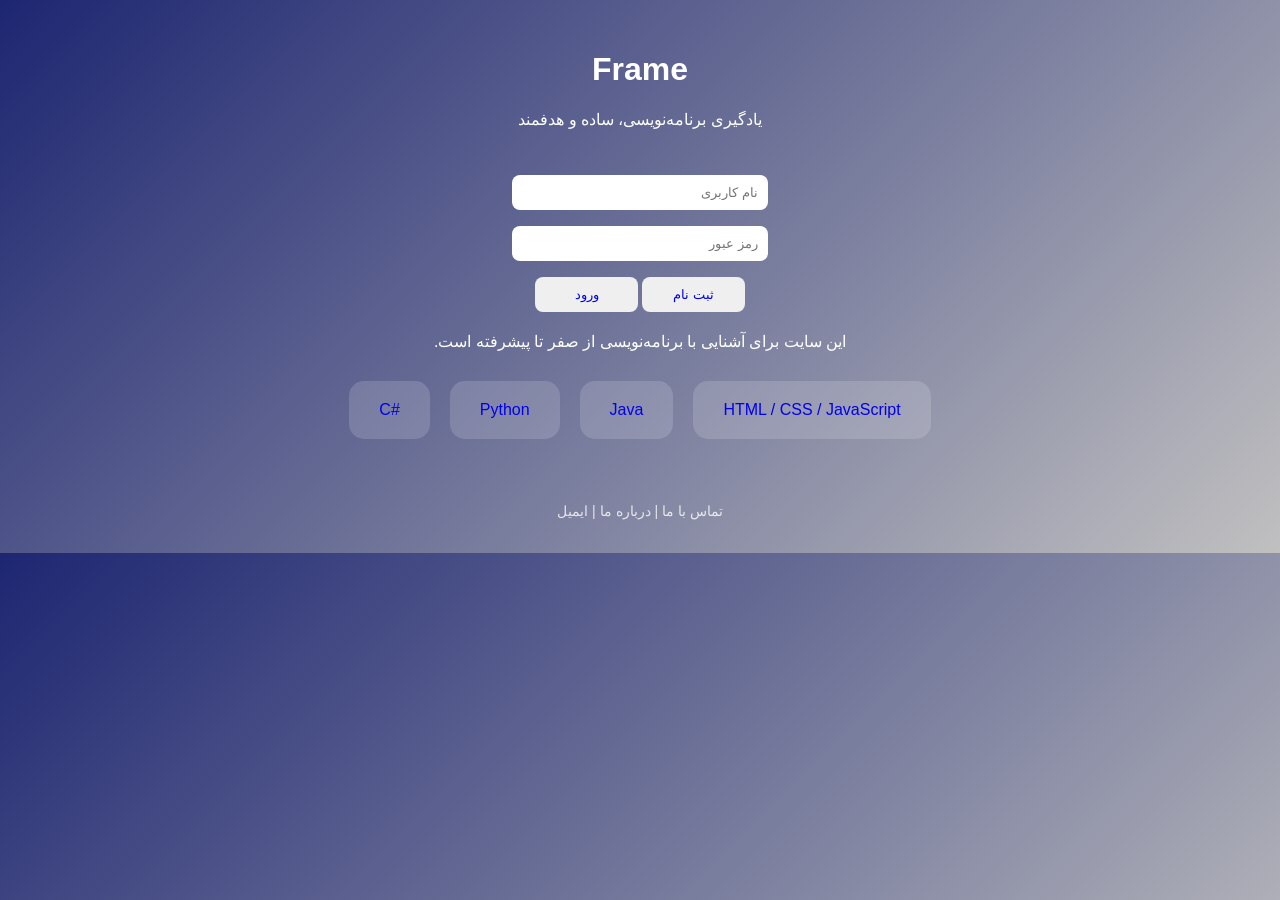
<file: project/index.html>
<!DOCTYPE html>
<html lang="fa">
<head>
  <meta charset="UTF-8">
  <title>Frame</title>
  <link rel="stylesheet" href="./Styles/Stayles.css">
</head>

<body>
  <header dir="rtl" class="header">
    <h1>Frame</h1>
    <p>یادگیری برنامه‌نویسی، ساده و هدفمند</p>
  </header>

  <section class="auth">
    <input dir="rtl" type="text" placeholder="نام کاربری">
    <input dir="rtl" type="password" placeholder="رمز عبور">
    <section class="log">
       <button class="login">
    <a href="signup.html" class="login">ورود</a>
    </button>
    <button class="signup">
    <a href="signup.html" class="signup">ثبت نام</a>
    </button>
    </section>
   
  </section>

  <section class="description" dir="rtl">
    <p>
      این سایت برای آشنایی با برنامه‌نویسی از صفر تا پیشرفته است.
    </p>
  </section>

   <nav class="languages">
  <a href="csharp.html" class="lang">C#</a>
  <a href="python.html" class="lang">Python</a>
  <a href="java.html" class="lang">Java</a>
  <a href="web.html" class="lang">HTML / CSS / JavaScript</a>
</nav>

  <footer class="footer">
    <p>تماس با ما | درباره ما | ایمیل</p>
  </footer>

  <script src="Animation.js"></script>

</body>
</html>
</file>
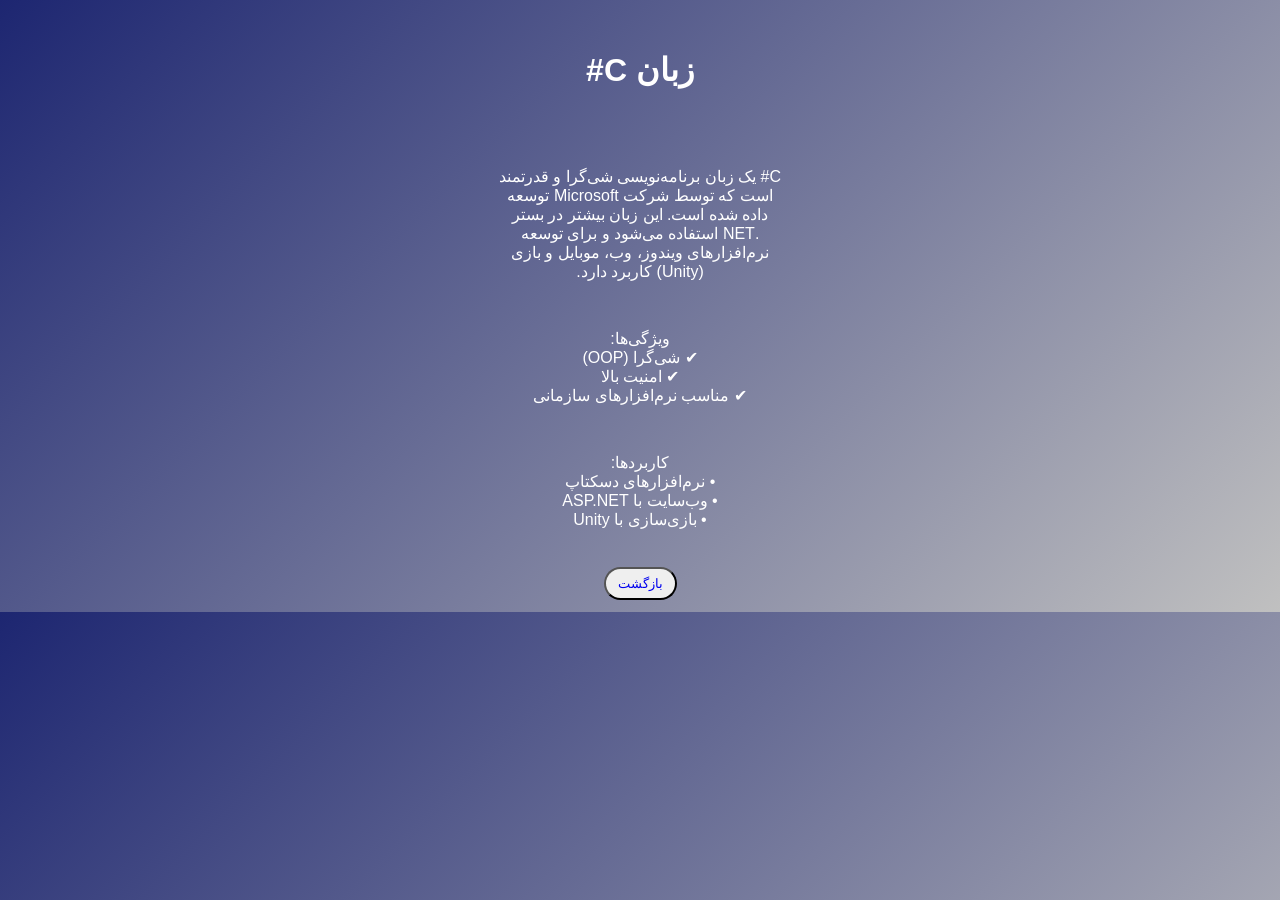
<file: project/csharp.html>
<!DOCTYPE html>
<html lang="fa" dir="rtl">
<head>
  <meta charset="UTF-8">
  <title>C#</title>
  <link rel="stylesheet" href="./Styles/Stayles.css">
</head>

<body>

<header class="header">
  <h1>زبان C#</h1>
</header>

<section class="content">
  <p>
    C# یک زبان برنامه‌نویسی شی‌گرا و قدرتمند است که توسط شرکت Microsoft توسعه داده شده است.
    این زبان بیشتر در بستر .NET استفاده می‌شود و برای توسعه نرم‌افزارهای ویندوز، وب، موبایل
    و بازی (Unity) کاربرد دارد.
  </p>

  <p>
    ویژگی‌ها:
    <br>✔ شی‌گرا (OOP)
    <br>✔ امنیت بالا
    <br>✔ مناسب نرم‌افزارهای سازمانی
  </p>

  <p>
    کاربردها:
    <br>• نرم‌افزارهای دسکتاپ
    <br>• وب‌سایت با ASP.NET
    <br>• بازی‌سازی با Unity
  </p>
</section>

<section class="BackHomePage">
  <button class="Back"> <a href="index.html" class="BackHomePage"> بازگشت </a> </button>
</section>

</body>
</html>
</file>
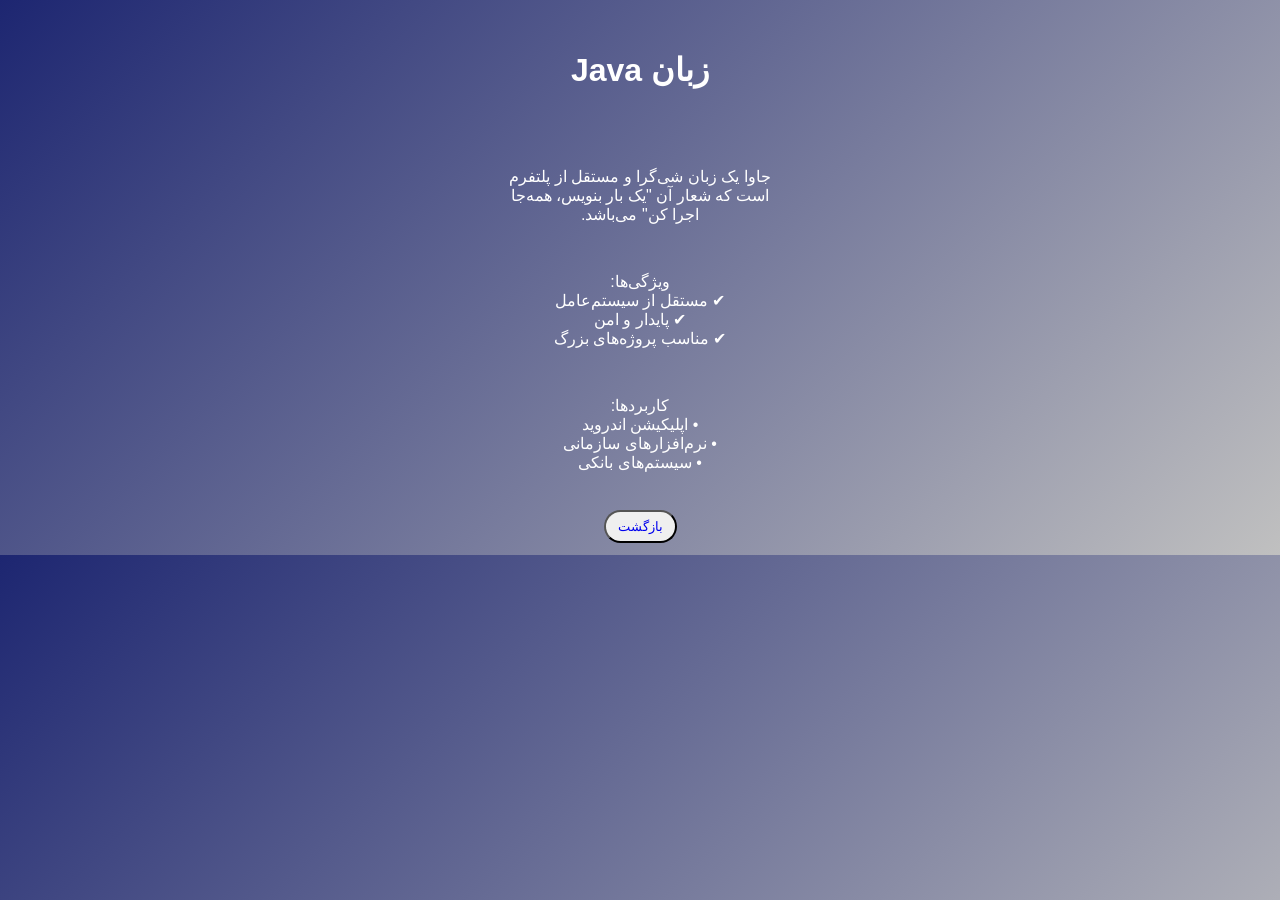
<file: project/java.html>
<!DOCTYPE html>
<html lang="fa" dir="rtl">
<head>
  <meta charset="UTF-8">
  <title>Java</title>
  <link rel="stylesheet" href="./Styles/Stayles.css">
</head>

<body>

<header class="header">
  <h1>زبان Java</h1>
</header>

<section class="content">
  <p>
    جاوا یک زبان شی‌گرا و مستقل از پلتفرم است که
    شعار آن "یک بار بنویس، همه‌جا اجرا کن" می‌باشد.
  </p>

  <p>
    ویژگی‌ها:
    <br>✔ مستقل از سیستم‌عامل
    <br>✔ پایدار و امن
    <br>✔ مناسب پروژه‌های بزرگ
  </p>

  <p>
    کاربردها:
    <br>• اپلیکیشن اندروید
    <br>• نرم‌افزارهای سازمانی
    <br>• سیستم‌های بانکی
  </p>
</section>

<section class="BackHomePage">
  <button class="Back"> <a href="index.html" class="BackHomePage"> بازگشت </a> </button>
</section>

</body>
</html>
</file>
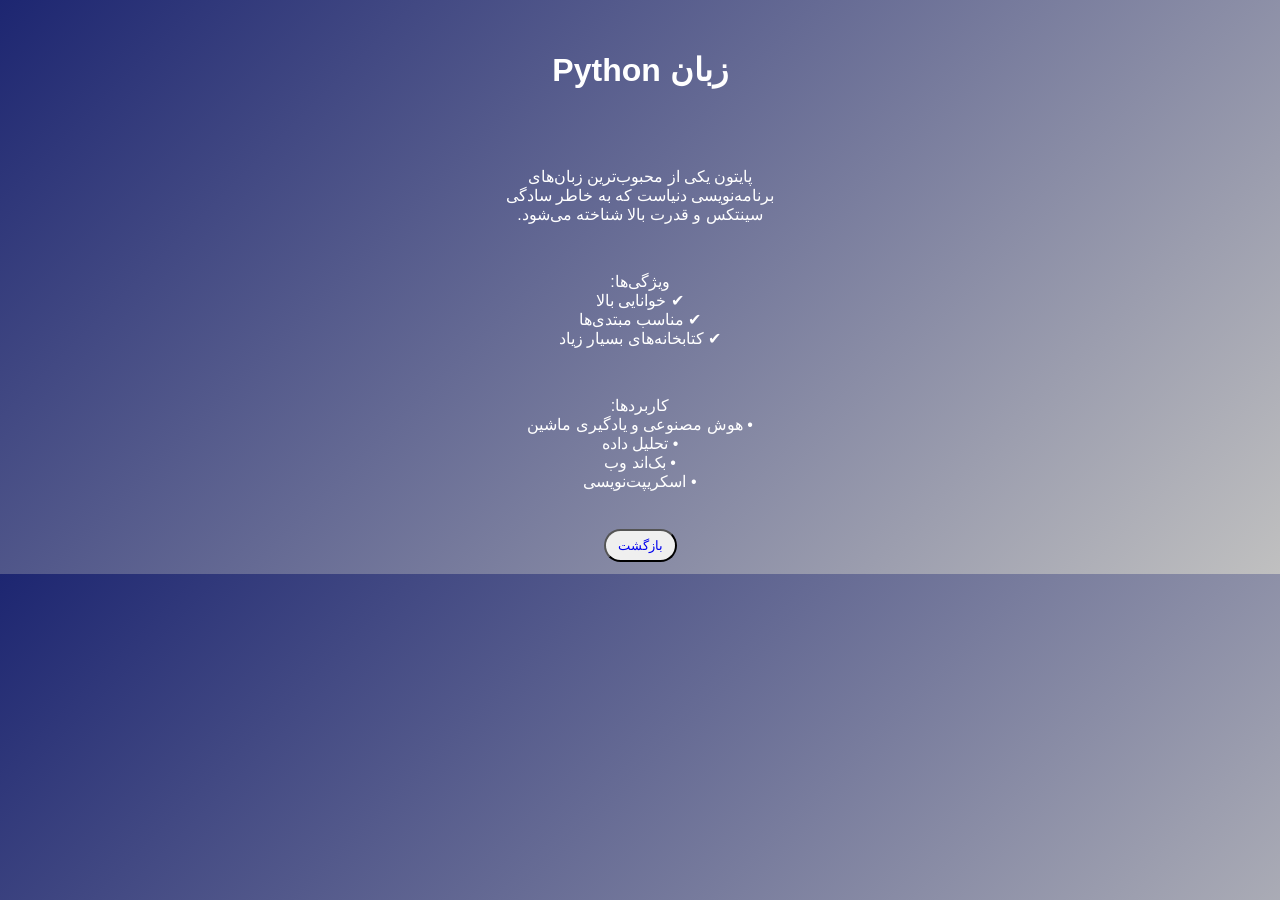
<file: project/python.html>
<!DOCTYPE html>
<html lang="fa" dir="rtl">
<head>
  <meta charset="UTF-8">
  <title>Python</title>
  <link rel="stylesheet" href="./Styles/Stayles.css">
</head>

<body>

<header class="header">
  <h1>زبان Python</h1>
</header>

<section class="content">
  <p>
    پایتون یکی از محبوب‌ترین زبان‌های برنامه‌نویسی دنیاست که به خاطر
    سادگی سینتکس و قدرت بالا شناخته می‌شود.
  </p>

  <p>
    ویژگی‌ها:
    <br>✔ خوانایی بالا
    <br>✔ مناسب مبتدی‌ها
    <br>✔ کتابخانه‌های بسیار زیاد
  </p>

  <p>
    کاربردها:
    <br>• هوش مصنوعی و یادگیری ماشین
    <br>• تحلیل داده
    <br>• بک‌اند وب
    <br>• اسکریپت‌نویسی
  </p>
</section>

<section class="BackHomePage">
  <button class="Back"> <a href="index.html" class="BackHomePage"> بازگشت </a> </button>
</section>

</body>
</html>
</file>
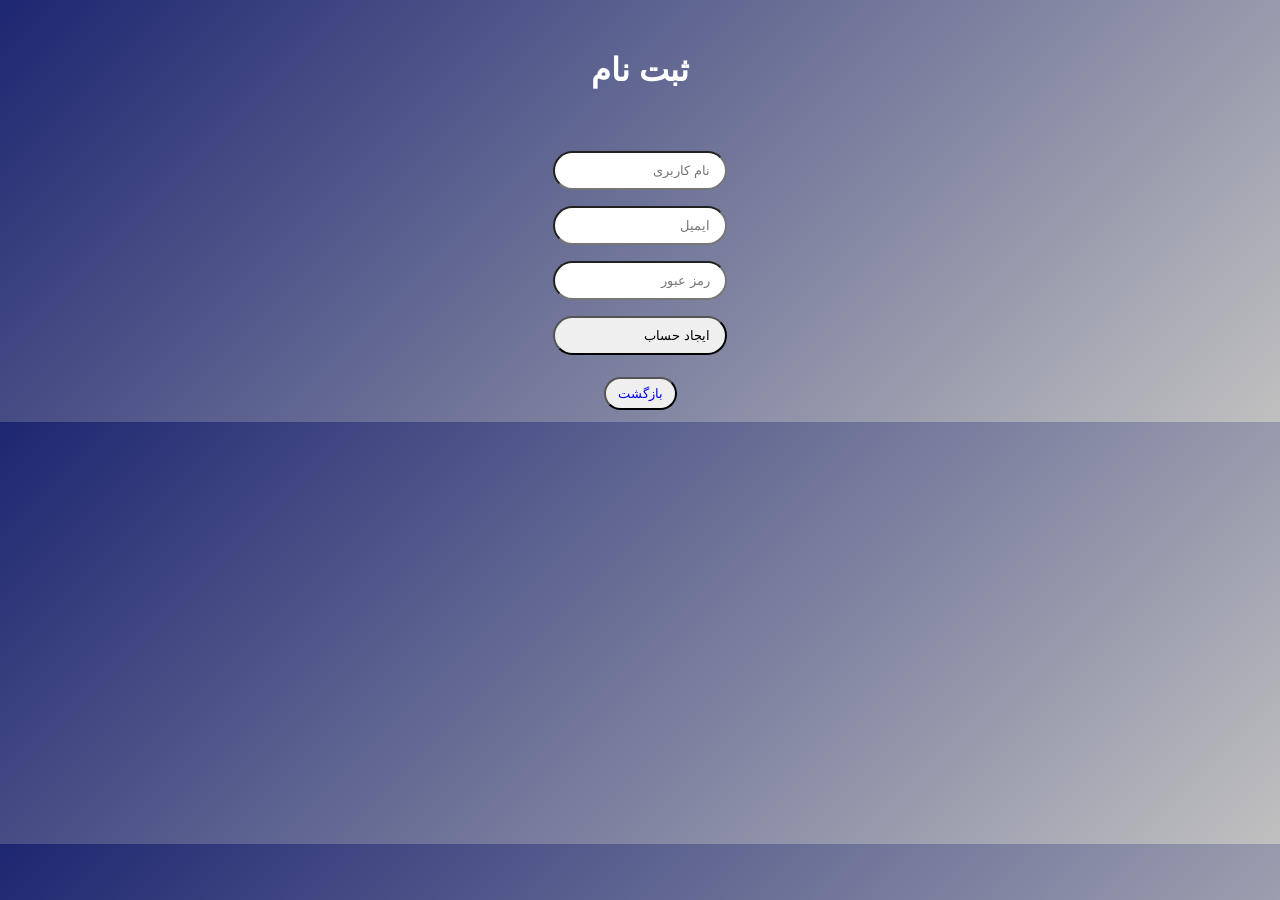
<file: project/signup.html>
<!DOCTYPE html>
<html lang="fa" dir="rtl">
<head>
  <meta charset="UTF-8">
  <title>ثبت نام</title>
  <link rel="stylesheet" href="./Styles/Stayles.css">
</head>

<body>

<header class="header">
  <h1>ثبت نام</h1>
</header>

<section class="content">
  <input class="content" type="text" placeholder="نام کاربری">
  <input class="content" type="email" placeholder="ایمیل">
  <input class="content" type="password" placeholder="رمز عبور">
  <button class="Btn">ایجاد حساب</button>
</section>

<section class="BackHomePage">
  <button class="Back"> <a href="index.html" class="BackHomePage"> بازگشت </a> </button>
</section>

</body>
</html>
</file>
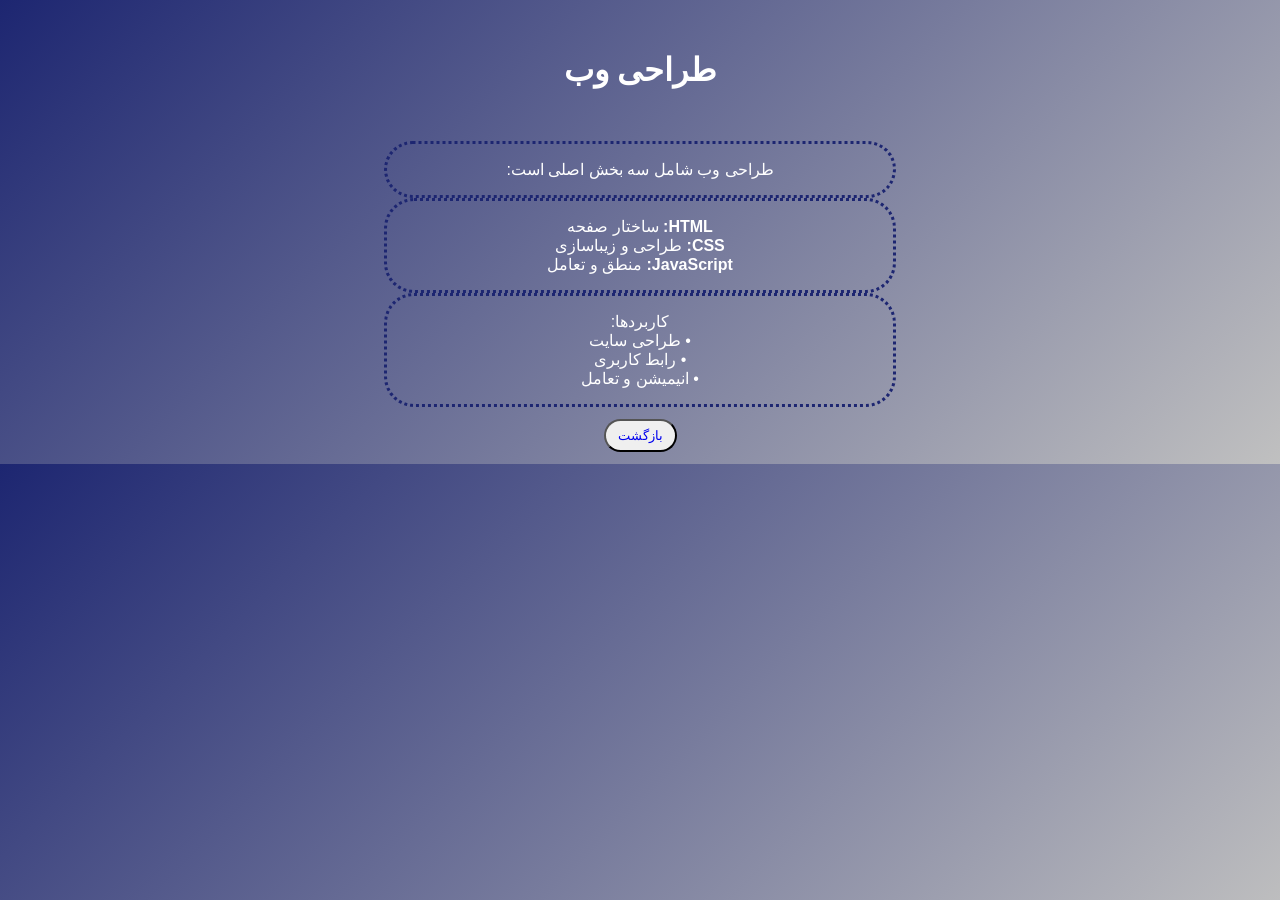
<file: project/web.html>
<!DOCTYPE html>
<html lang="fa" dir="rtl">
<head>
  <meta charset="UTF-8">
  <title>Web</title>
  <link rel="stylesheet" href="./Styles/Stayles.css">
</head>

<body>

<header class="header">
  <h1>طراحی وب</h1>
</header>

<section>
  <div class="HCJ">  
    <p>
    طراحی وب شامل سه بخش اصلی است:
    </p>
  </div>

    <div class="HCJ"> 
   <p>
    <strong>HTML:</strong> ساختار صفحه  
    <br><strong>CSS:</strong> طراحی و زیباسازی  
    <br><strong>JavaScript:</strong> منطق و تعامل
   </p>
   </div>

   <div class="HCJ"> 
   <p>
    کاربردها:
    <br>• طراحی سایت
    <br>• رابط کاربری
    <br>• انیمیشن و تعامل
   </p>
   </div>
  
</section>

<section class="BackHomePage">
  <button class="Back"> <a href="index.html" class="BackHomePage"> بازگشت </a> </button>
</section>

</body>
</html>
</file>
<file: project/Styles/Stayles.css>
* {
  box-sizing: border-box;
  font-family: Vazirmatn, sans-serif;
}

body {
  margin: 0;
  background: linear-gradient(135deg, #1d2671, #C0C0C0);
  color: white;
  text-align: center;
}

.header {
  padding: 30px;
}

.auth {
  display: flex;
  justify-content: center;
  gap: 10px;
  margin: 20px;
  flex-direction: column;
  cursor: pointer;
  margin: 0 auto;
  gap: 16px;
  width: 20%;
}

.auth input {
  padding: 10px;
  border-radius: 8px;
  border: none;
}

.auth button {
  padding: 10px 15px;
  border-radius: 8px;
  border: none;
  cursor: pointer;
}
.log{
    flex-direction: row;
}

.signup {
    text-decoration: none;
    width: 40%;
    justify-content: center;
    margin: 0 auto;
}
.signup:hover{
  background: gold;
  color: black;
  transform: translateY(-5px);
}

.login{
    text-decoration: none;
    width: 40%;
    justify-content: center;
    margin: 0 auto;
}

.login:hover{
  background: gold;
  color: black;
  transform: translateY(-5px);
}

.description {
  margin: 20px auto;
  width: 70%;
}

.languages {
  display: flex;
  justify-content: center;
  gap: 20px;
  margin: 30px 0;
}

.lang {
  background: rgba(255,255,255,0.15);
  padding: 20px 30px;
  border-radius: 15px;
  cursor: pointer;
  transition: 0.3s;
  text-decoration: none;
}

.lang:hover {
  background: gold;
  color: black;
  transform: translateY(-5px);
}

.content {
  padding: 10px 15px;
  border-radius: 30px;
  cursor: pointer;
  display: flex;
  flex-direction: column;
  gap: 16px;
  width: 60%;
  max-width: 320px;
  margin: 0 auto;
}

.Btn{
  padding: 10px 15px;
  border-radius: 30px;
  cursor: pointer;
  display: flex;
  flex-direction: column;
  gap: 16px;
  width: 60%;
  max-width: 320px;
  margin: 0 auto;
}

.Btn:hover {
  background: gold;
  color: black;
  transform: translateY(-5px);
}

.HCJ{
  border-radius: 30px;
  border-color: #1d2671;
  border-style:dotted;
  display: flex;
  flex-direction: column;
  width: 40%;
  gap: 16px;
  margin: 0 auto;
}

.BackHomePage{
  display: flex;
  justify-content: center;
  gap: 10px;
  margin: 6px;
  border-radius: 15px;
  text-decoration: none;
  border-radius: 20px;
}

.Back{
    display: flex;
  justify-content: center;
  gap: 10px;
  margin: 6px;
  border-radius: 15px;
  text-decoration: none;
  border-radius: 20px;
}


.Back:hover{
  background: gold;
  color: black;
  transform: translateY(-5px);
}

.footer {
  padding: 20px;
  font-size: 14px;
  opacity: 0.8;
}
</file>
